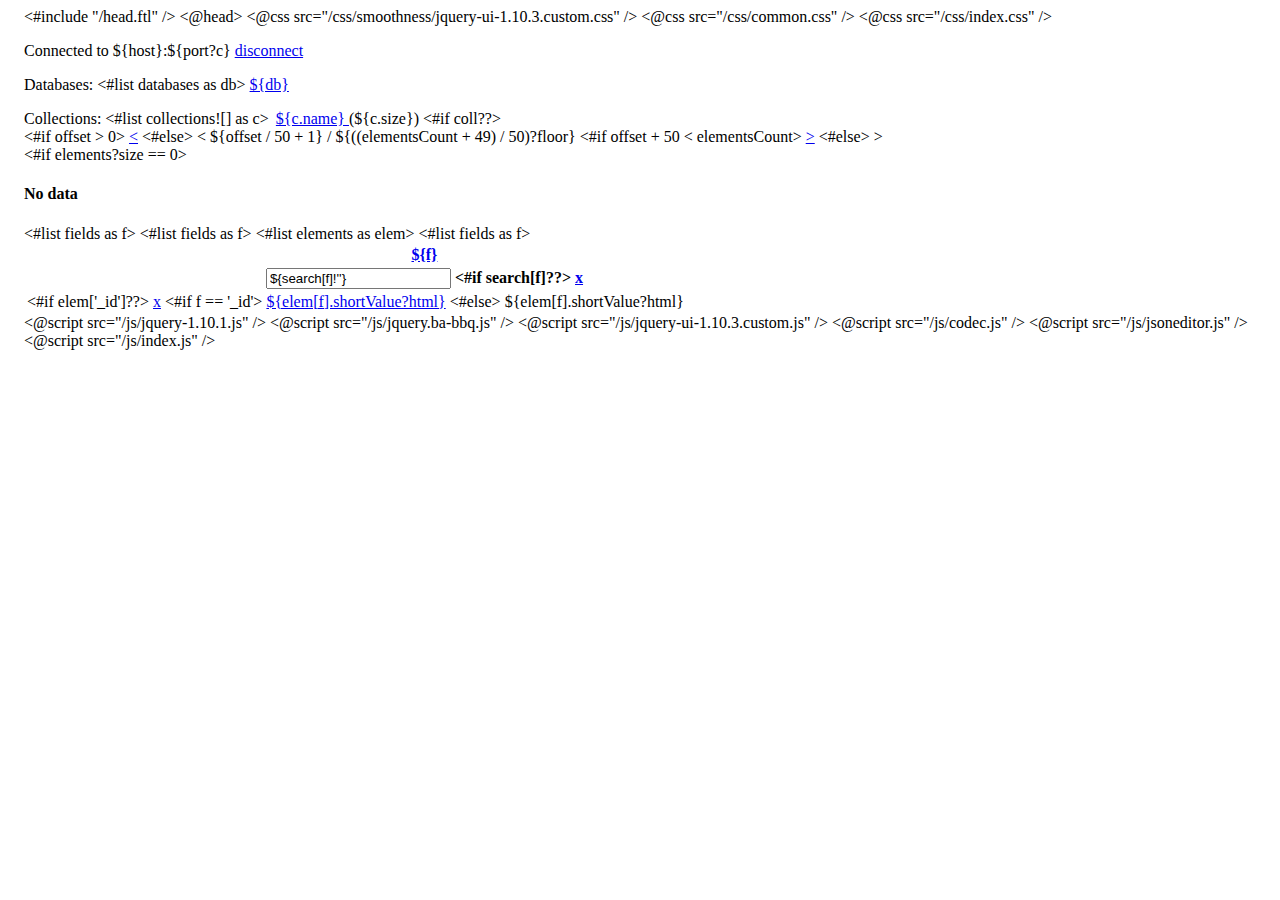
<file: src/main/webapp/WEB-INF/app/index.html>
<#include "/head.ftl" />
<@head>
	<@css src="/css/smoothness/jquery-ui-1.10.3.custom.css" />
	<@css src="/css/common.css" />
	<@css src="/css/index.css" />
	
	<style type="text/css">
		.jsonedit-select {
			width: 100%;
			margin: 0px;
			padding: 0px;
		}		
		.jsonedit-textarea {
			width: 100%;
			/*height: 100%;*/
			-webkit-box-sizing: border-box; /* Safari/Chrome, other WebKit */
			-moz-box-sizing: border-box;    /* Firefox, other Gecko */
			box-sizing: border-box;         /* Opera/IE 8+ */
		}
		.jsonedit-save {
			float: right;
		}
		.jsonedit-cancel {
			float: right;
		}
		#root {
			width:100%;
			height: 100%;
			display: table;
		}
		
		.modal {
		    display:    none;
		    position:   fixed;
		    z-index:    1000;
		    top:        0;
		    left:       0;
		    height:     100%;
		    width:      100%;
		    background: rgba( 64, 150, 238, .1 ) 
		                url('${url('/img/ajax.gif')}') 
		                50% 50% 
		                no-repeat;
		}
		
		body {
			padding-left: 1em;
		}
		
		body.loading {
		    overflow: hidden;   
		}
		
		body.loading .modal {
		    display: block;
		}
		
	</style>
</@head>
<body>
	<p>
		Connected to ${host}:${port?c} <a href="${url('/disconnect')}">disconnect</a>
	</p>
	<p>
	Databases: 
	<#list databases as db>
		<a href="${url('/?db=' + db)?html}">${db}</a>
	</#list>
	</p>
	Collections:
	<#list collections![] as c>
		<a href="${url('/?db=' + db?url + '&coll=' + c.name?url)?html}" style="padding-left: 0.2em">
		${c.name}
		</a>(${c.size})
		
	</#list>
	</ul>
	
	<#if coll??>
	
	<br />
	
	
	
	<#if offset &gt; 0>
	<a href="${setParam('offset', offset - 50)?html}">&lt;</a>
	<#else>
	&lt;
	</#if>
	${offset / 50 + 1} / ${((elementsCount + 49) / 50)?floor}
	<#if offset + 50 &lt; elementsCount>
	<a href="${setParam('offset', offset + 50)?html}">&gt;</a>
	<#else>
	&gt;
	</#if>
	
	<br />
	
	<#if elements?size == 0>
	<h4>No data</h4>
	</#if>
	
	<table class="table">
		<tr>
			<th></th>
			<#list fields as f>
				<th><a href="${setParam(setParam(setParam('sort', f?url), 'desc', tri(!desc && (sort!'$undef') == f, 'true', 'false')), 'offset', 0)?html}">${f}</a></th>
			</#list>
		</tr>
		<tr>
			<th></th>
			<#list fields as f>
				<th><input type="text" class="search" field="${f}" value="${search[f]!''}"/>
					<#if search[f]??>
						<a href="${removeParam('search.' + f, null)?html}">x</a>
					</#if>
				</th>
			</#list>
		</tr>
		
		<#list elements as elem>
			<tr>
			<td>
				<#if elem['_id']??>
					<a id="del_${(db + '/' + coll + '/' + elem['_id'].id)?html}" class = "delete_element" href="javascript:">x</a>
				</#if>
			</td> 
			<#list fields as f>
			<td>
				<#if f == '_id'>
					<a id="edit_${(db + '/' + coll + '/' + elem[f].id)?html}"
						href="javascript:" 
						title="${elem[f].value?html}" class="edit_element">${elem[f].shortValue?html}</a>
				<#else>
					<span title="${elem[f].value?html}">${elem[f].shortValue?html}</span>
				</#if>
				
			</td> 
			</#list>

			</tr>
		</#list>
	
	</table>
	
	</#if>
	
	<div id="dialog" title="Document Editor" style="display: none;">
  		<div id = "root">
			<div style="display: table-row;">
				<select class="jsonedit-select"></select>
			</div>
			<div class="outer-div" style="display: table-row;height:100%">
					<textarea class="jsonedit-textarea">
					</textarea>
			</div>
			
			<div style="display: table-row;">
			<div>
			<button type="button" class="jsonedit-apply">Apply</button>
			<button type="button" class="jsonedit-cancel">Cancel</button>
			<button type="button" class="jsonedit-save">Save</button>
			</div>
			</div>
		</div>
	</div>
	
	<@script src="/js/jquery-1.10.1.js" />
	<@script src="/js/jquery.ba-bbq.js" />
	<@script src="/js/jquery-ui-1.10.3.custom.js" />
	<@script src="/js/codec.js" />
	<@script src="/js/jsoneditor.js" />
	<@script src="/js/index.js" />
	
	
		<script type="text/javascript">
		$('a.edit_element').click(function() {
			var loadId = '${url('/edit/')}' + $(this).attr('id').substring(5)
			var lastSlash = loadId.lastIndexOf('/')
			var saveId = loadId.substring(0, lastSlash + 1);
			
			$.ajax(loadId, {
				error: function() {
					alert('Ajax request failed');
				},
				success: function(data) {
					var dialog = $( "#dialog" ).dialog({
						 height: $(window).height() - 40,
						 width: $(window).width() - 40,
						 resizeStop: function(event, ui) {
							 //alert(JSON.stringify(ui));
							 console.log(ui.size.height - ui.originalSize.height);
							 $('.jsonedit-textarea').height($('.jsonedit-textarea').height()
									 + ui.size.height - ui.originalSize.height);
						 }
					 });
					$('.jsonedit-textarea').height($('.outer-div').height());
					var editor = new JsonEditor($('#root'), 
							function(json) {
								$.ajax(saveId, {
									method: 'POST',
									data: JSON.stringify(json),
									error: function() {
										alert('Save failed');
									},
									success: function() {
										$( "#dialog" ).dialog("close");
									},
									contentType: 'text/plain; charset=UTF-8'
								});	
							}, 
							function(){
								$( "#dialog" ).dialog("close");
								}
					);
					editor.edit(data);
				}
			});
		});
		
		$(document).ajaxStart(function() { 
	        $("body").addClass("loading"); 
		});
		$(document).ajaxStop(function() {
	        $("body").removeClass("loading"); 
		});
	</script>
	
	<div class="modal"><!-- Place at bottom of page --></div>
</body>
</html>
</file>
